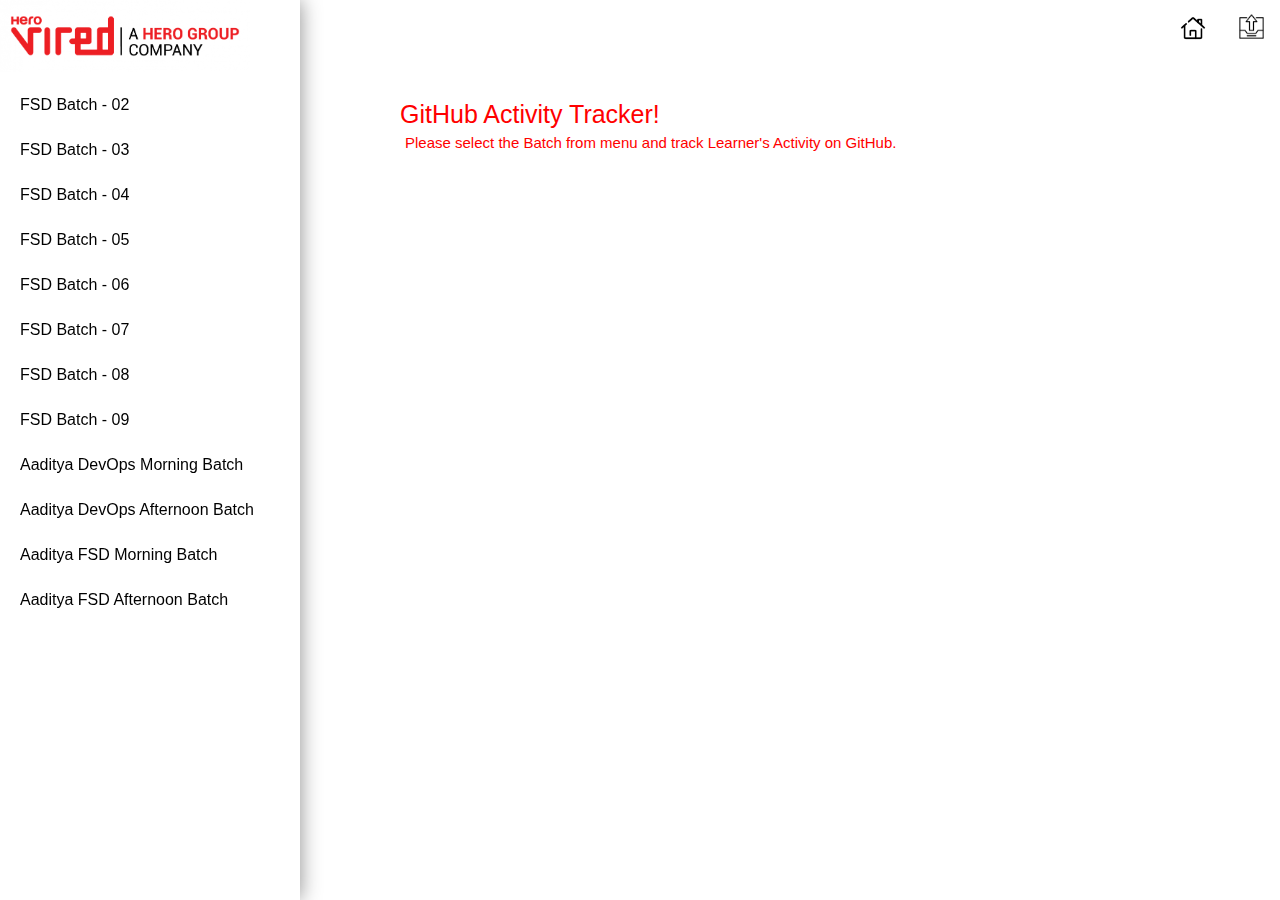
<file: gitActivityTracker/index.html>
<!DOCTYPE html>
<html lang="en">

<head>
    <meta charset="UTF-8">
    <meta http-equiv="X-UA-Compatible" content="IE=edge">
    <meta name="viewport" content="width=device-width, initial-scale=1.0">
    <title>GitHub Activity Tracker</title>
    <link rel="icon" href="./img/Hero-Vired-Favicon.webp" type="image/webp" sizes="32x32" />
    <link rel="stylesheet" href="style.css">
    <script src="script.js"></script>
    <!-- <script src="script-UpdateCSV.js"></script> -->
</head>

<body>

    <div class="topnav">
        <div class="topnav-right">
            <a id="homeButton" href="index.html"><img id="homeIcon" src="./img/Home.png" title="Back to Home"
                    style="height:28px; width:28px;"></a>
            <a id="updateCSVDataButton" onclick="updateCSVData('./Data/FSD02.csv')"><img id="uploadSCVIcon"
                    src="./img/Upload.png" title="Upload data in CSV files" style="height:25px; width:25px;"></a>
        </div>
    </div>

    <div class="sidebar">
        <img src="./img/HVMaster-Logo@250x-8.png" style="width: 250px;" />
        <!-- <p>GitHub Activity Tracker</p> -->
        <a onclick="getBatchDetails('./Data/FSD02.csv')">FSD Batch - 02</a>
        <a onclick="getBatchDetails('FSD03')">FSD Batch - 03</a>
        <a onclick="getBatchDetails('FSD-04')">FSD Batch - 04</a>
        <a onclick="getBatchDetails('FSD-05')">FSD Batch - 05</a>
        <a onclick="getBatchDetails('./Data/FSD06.csv')">FSD Batch - 06</a>
        <a onclick="getBatchDetails('./Data/FSD07.csv')">FSD Batch - 07</a>
        <a onclick="getBatchDetails('./Data/FSD08.csv')">FSD Batch - 08</a>
        <a onclick="getBatchDetails('FSD-09')">FSD Batch - 09</a>
        <a onclick="getBatchDetails('AadityaDevOpsMorningBatch')">Aaditya DevOps Morning Batch</a>
        <a onclick="getBatchDetails('AadityaDevOpsAfternoonBatch')">Aaditya DevOps Afternoon Batch</a>
        <a onclick="getBatchDetails('AadityaFSDMorningBatch')">Aaditya FSD Morning Batch</a>
        <a onclick="getBatchDetails('AadityaFSDAfternoonBatch')">Aaditya FSD Afternoon Batch</a>
    </div>

    <div class="homeMessage" id="homeMessage">
        <p id="title">GitHub Activity Tracker!</p>
        <p id="subtitle" style="font-size: 15px;">Please select the Batch from menu and track Learner's Activity on
            GitHub.</p>
        <!-- <p id="CSVUpdatedDate" style="font-size: 12px; color: red;">&nbsp;CSV Files last updated on : 8 Mar 2023</p> -->
    </div>
    <div class="outputDiv" id="userDetails">
        <div class="batchDetails">
            <p id="fileName" class="tableTitle">Batch Name: </p>
            <p id="CSVUpdatedDate" class="tableSubTitle">CSV Files last updated on :</p>
        </div>

        <table class="resultTable" id="userResultTable">
            <thead>
                <tr>
                    <td style="width: 26%; border-radius: 5px 0 0 0">
                        <h4>Learner Name</h4>
                    </td>
                    <td style="width: 26%; border-radius: 0 0 0 0">
                        <h4>GitHub UserName</h4>
                    </td>
                    <td style="width: 16%; border-radius: 0 0 0 0">
                        <h4>Total Repositories</h4>
                    </td>
                    <td style="width: 16%; border-radius: 0 0 0 0">
                        <h4>Last Commit Date</h4>
                    </td>
                    <td style="width: 16%; border-radius: 0 5px 0 0">
                        <h4>Total Push Counts</h4>
                    </td>
                </tr>
            </thead>
        </table>
    </div>

    <div class="outputDiv" id="repoDetails">
        <div class="batchDetails">
            <p id="batchName" class="tableTitle">Batch Name:</p>
            <p class="tableSubTitle">&nbsp;</p>
        </div>
        <table class="resultTable" id="repoResultTable">
            <thead>
                <tr>
                    <td style="width: 26%; border-radius: 5px 0 0 0">
                        <h4>Learner Name</h4>
                    </td>
                    <td style="width: 26%; border-radius: 0 0 0 0">
                        <h4>GitHub UserName</h4>
                    </td>
                    <td style="width: 16%; border-radius: 0 0 0 0">
                        <h4>Total Repositories</h4>
                    </td>
                    <td style="width: 16%; border-radius: 0 0 0 0">
                        <h4>Last Commit Date</h4>
                    </td>
                    <td style="width: 16%; border-radius: 0 5px 0 0">
                        <h4>Total Push Counts</h4>
                    </td>
                </tr>
            </thead>
        </table>
    </div>
</body>

</html>
</file>
<file: gitActivityTracker/style.css>
* {
    margin: 0;
    padding: 0;
    box-sizing: border-box;
    font-family: 'Poppins', sans-serif;
}

body {
    margin: 0;
    height: 100vh;
    /* background: #f0ecec; */
    background-color: #ffffff;
    overflow: auto;
}

.topnav {
    width: 100%;
    overflow: hidden;
    background-color: #ffffff;
    height: 50px;
    color: red;
    position: fixed;
}

.topnav a {
    float: left;
    color: red;
    text-align: center;
    text-decoration: none;
    font-size: 17px;
    height: 50px;
    padding: 14px 16px;
    border-radius: 5px;
}

.topnav a:hover {
    color: white;
    background-color: #f55959;
}

.topnav-right {
    float: right;
}

.sidebar {
    left: 0;
    top: 0;
    margin: 0;
    height: 100%;
    background-color: #ffffff;
    color: red;
    display: inline-flexbox;
    width: 300px;
    position: fixed;
    box-shadow: 0 0 20px rgba(0, 0, 0, 0.45);
}

.sidebar a {
    color: black;
    display: flex;
    width: 300px;
    padding: 10px;
    margin: 10px;
    text-decoration: none;
    height: 35px;
    cursor: pointer;
    
}

.sidebar p {
    color: white;
    width: 300px;
    padding: 15px;
    margin: 0;
    text-align: center;
    text-decoration: none;
    font-size: 15px;
    font-weight: bold;
    height: 50px;
    background-color: #f55959;
    /* box-shadow: 0px 0px 20px 0px rgba(0, 0, 0, 0.45); */
}

.sidebar a:hover {
    color: red;
    /* background-color: #f0ecec; */
    font-weight: bold;
    border-radius: 5px;
}

.sidebar a.active {
    background-color: white;
    font-weight: bold;
    color: red;
}

.outputDiv {
    left: 350px;
    top: 50px;
    height: auto;
    width: 80%;
    position: fixed;
    align-content: center;
    background-color: #ffffff;
    visibility: hidden;
}

.tableTitle{
    margin: 0 0 5px 25px;
}

.tableSubTitle{
    margin: 0 0 5px 25px;
    font-size: 13px; 
}

.homeMessage {
    left: 400px;
    top: 100px;
    height: auto;
    width: 80%;
    position: fixed;
    color: red;
    font-size: 25px;
    background-color: #ffffff;
    visibility: visible;
}

#title {
    padding: 0;
    margin: 0;
    font-size: 25px;
}

#subtitle {
    padding: 5px;
    margin: 0;
    font-size: 5px;
}

.resultTable {
    border-collapse: collapse;
    margin: 10px 25px;
    font-size: 0.9em;
    min-width: 400px;
    border-radius: 5px 5px 0 0;
    
    box-shadow: 10px 10px 20px -8px rgba(0, 0, 0, 0.45);
    position: absolute;
    background-color: #ffffff;
}

.resultTable thead tr {
    background-color: #f55959;
    color: #ffffff;
    text-align: left;
    font-weight: bold;
    margin: 7px;
    padding: 7px;
    height: 55px;
}

.resultTable th,
.resultTable td {
    padding: 12px 15px;
}

.resultTable tbody tr {
    border-bottom: 1px solid #f55959;
}
</file>
